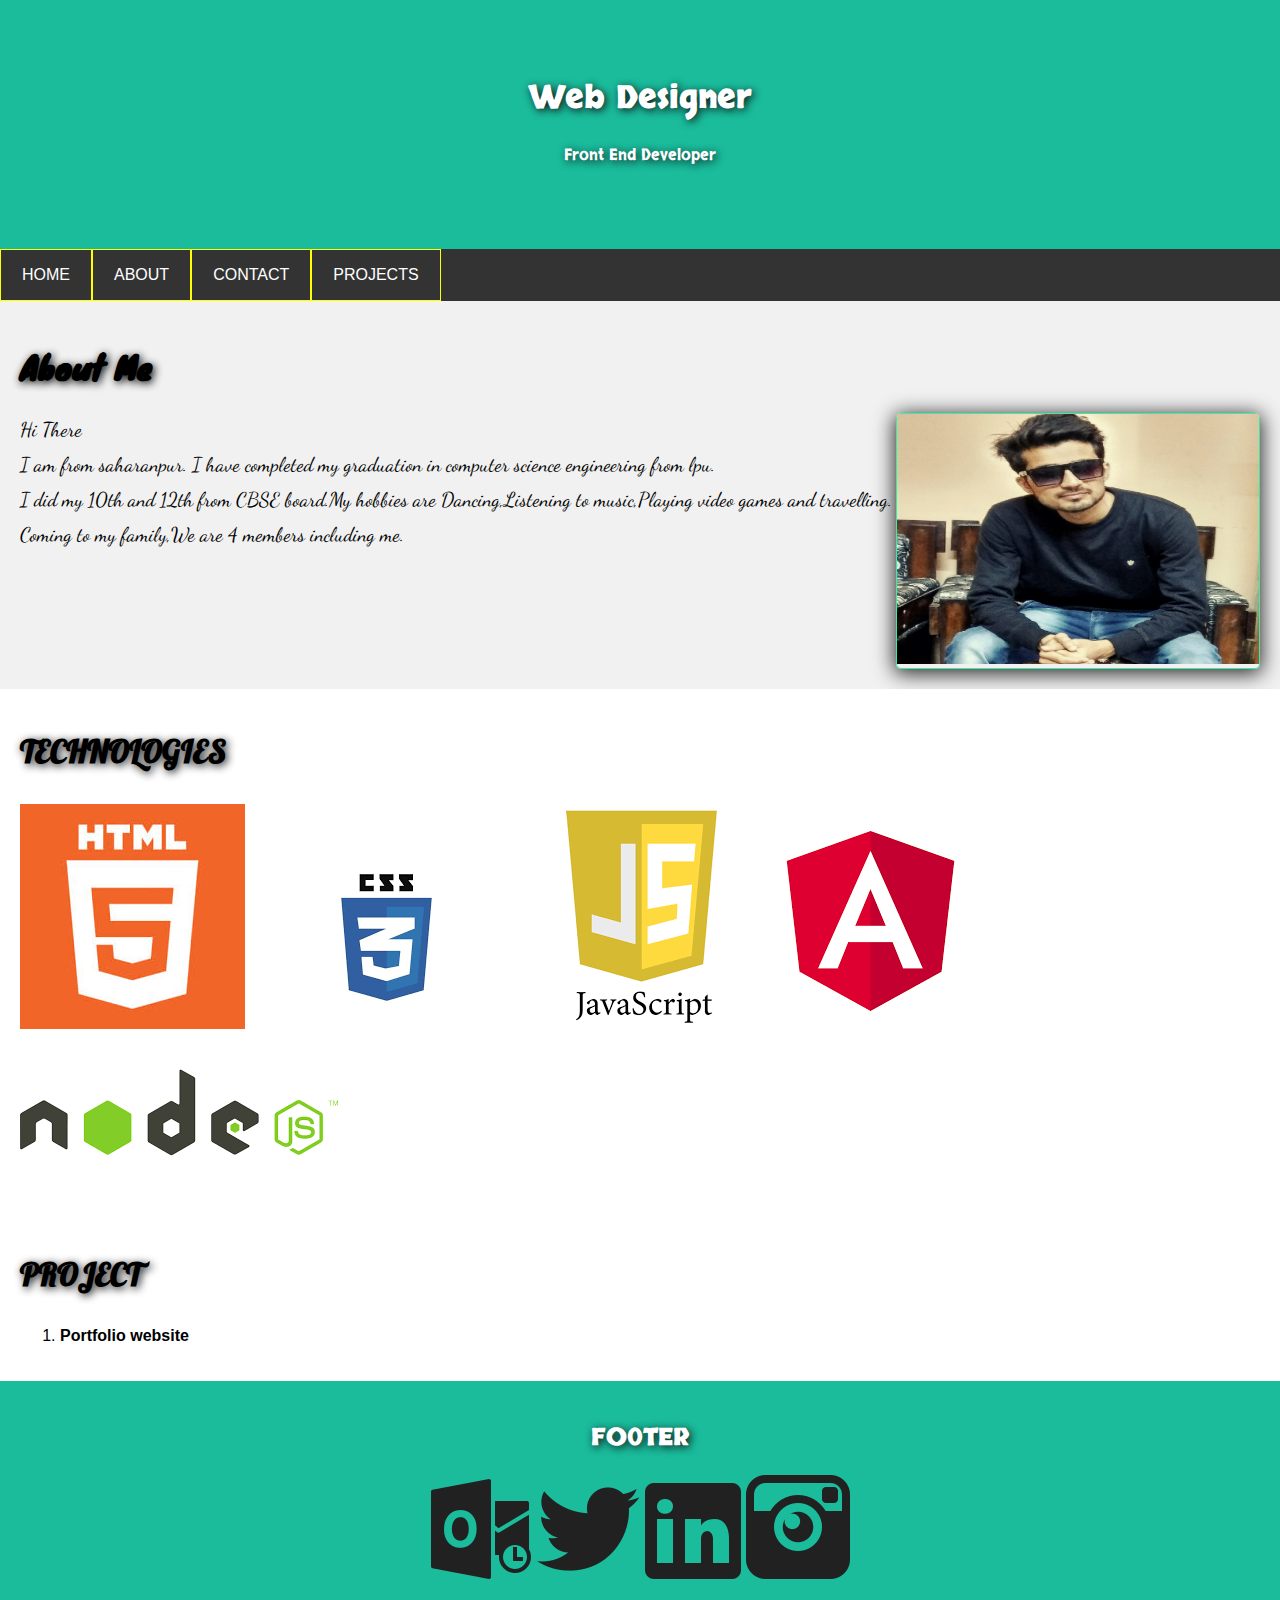
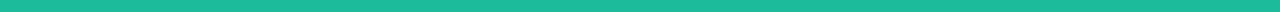
<file: index.html>
<!DOCTYPE html>
<html>
    <head>
        <title>My Portfolio</title>
    
<meta charset="UTF-8">
<meta name="viewprt" content="width=device-width , initial-scale=1.0">
<link rel="stylesheet" type="text/css" href="project.css">
<link href="https://fonts.googleapis.com/css?family=Knewave" rel="stylesheet">
<link href="https://fonts.googleapis.com/css?family=Dancing+Script" rel="stylesheet">
<link href="https://fonts.googleapis.com/css?family=Skranji" rel="stylesheet">
<link href="https://fonts.googleapis.com/css?family=Shrikhand" rel="stylesheet">
<link href="https://fonts.googleapis.com/css?family=Galada|Shrikhand" rel="stylesheet">
    </head>
    <body>
    	
<!-- HEADER -->
    	<div class="header">
    		<div class="hh">
    		<h1>Web Designer</h1>
    		<p>Front End Developer</p>
    	</div>
    	</div>
           
            <!-- navigation Bar -->

          <div class="nav">
            	<a href="#home">HOME</a>
            	<a href="#home">ABOUT</a>
            	<a href="#home">CONTACT</a>
                <a href="#">PROJECTS</a>
            </div>

            <!-- grid -->

            <div class="wrapper">
            	<div class="container">
            		<div class="ab">
            		<h1>About Me</h1></div>
            		<div class="ig">
            		<img src="shiv.jpg" height="250px" width="362px" class="img"></div>
            		<div class="con">
            			<p><b>Hi There</b><br>I am from saharanpur. I have completed my graduation in computer science engineering from lpu.<br>I did my 10th and 12th from CBSE board.My hobbies are Dancing,Listening to music,Playing video games and travelling. Coming to my family,We are 4 members including me.</p></div>
            		</div>
            		<div class="main">
            			<div class="am">
            			<h1>TECHNOLOGIES</h1></div>
            			<div class="if">
            				<img src="ht.jpg">
            				<img src="cs.png">
            				<img src="download.png">
            				<img src="ang.png">
            				<img src="node.png">
                            
            				</div>
            				<br>
            				<br>
            				<div class="am">
            				<h1>PROJECT</h1></div>
            				<ol>
            					<li><b>Portfolio website</b></li>
            				</ol>
            			</div>
            		</div>
            				<!-- FOOTER-->
            				
            				<div class="footer">
            					<div class="hh">
            					<h2>FO0TER</h2>
            				<div class="icon-group">
                    <img src="outlook.png" class="icon">
                    <img src="twitter.png" class="icon">
                    <img src="linkedin.png" class="icon">
                    <img src="instagram.png" class="icon">
                </div>
                            </div>
            			</body>
            			</html>
</file>
<file: project.css>
*{
	box-sizing:border-box;
}
body{
	font-family: arial;
	margin:0;
}
.header{
	padding: 60px;
	text-align: center;
	background-color: #1abc9c ;
	color: white;
}
.nav{
	display: flex;
	background-color: #333;
	flex-wrap:wrap;
}
.nav a{
	padding: 16px 21px;
	text-decoration: none;
	text-align: center;
	color: white;
	border: 1px solid yellow;
}
.nav a:hover{
	background-color: #f4f4f4;
	color: black;
}
.wrapper{
	display: flex;
	flex-wrap:wrap;
}
.container{
	flex:1,0,30%;
	background-color: #f1f1f1;
	padding: 20px;
	width: 100%;

}
.main{
	flex:1,0,70%;
	background-color: white;
	padding: 20px;
}
.hh{
	font-family: 'Skranji';
	text-shadow:2px 2px 8px #111;
	line-height: 35px;
}
.con{
	font-family: 'Dancing Script', cursive;
	line-height: 35px;
    font-weight: 200;
    font-size: 20px;
}
.ab{
	font-family: 'Knewave', cursive;
	text-shadow:2px 2px 8px #111;
}
.am{
	font-family: 'Galada', cursive;
	text-shadow:2px 2px 8px #111;
}
.footer{
	padding: 20px;
	text-align: center;
	background-color: #1abc9c ;
	color: white;
}
.ig{
	border: 1px solid #35eea4;
    border-radius: 5px;
 box-shadow: 0px 3px 20px 2px #2c2c2c;
  float: right;	

}


@media only screen and (max-width: 900px ){
  .wrapper,.nav{
      flex-direction: column;
  }

.container{
  display: flex;
    flex-direction: column;
  justify-content:center;
  align-items:center;
  text-align: center;
  }
.icon-group {
    margin-top: 2vh;
}

.icon-group .icon {
    margin-right: 10px;
    width: 25px;
}
.container .ig{
	order: -1;
}
.container .img{
	width: 30vw;
}

}
</file>
